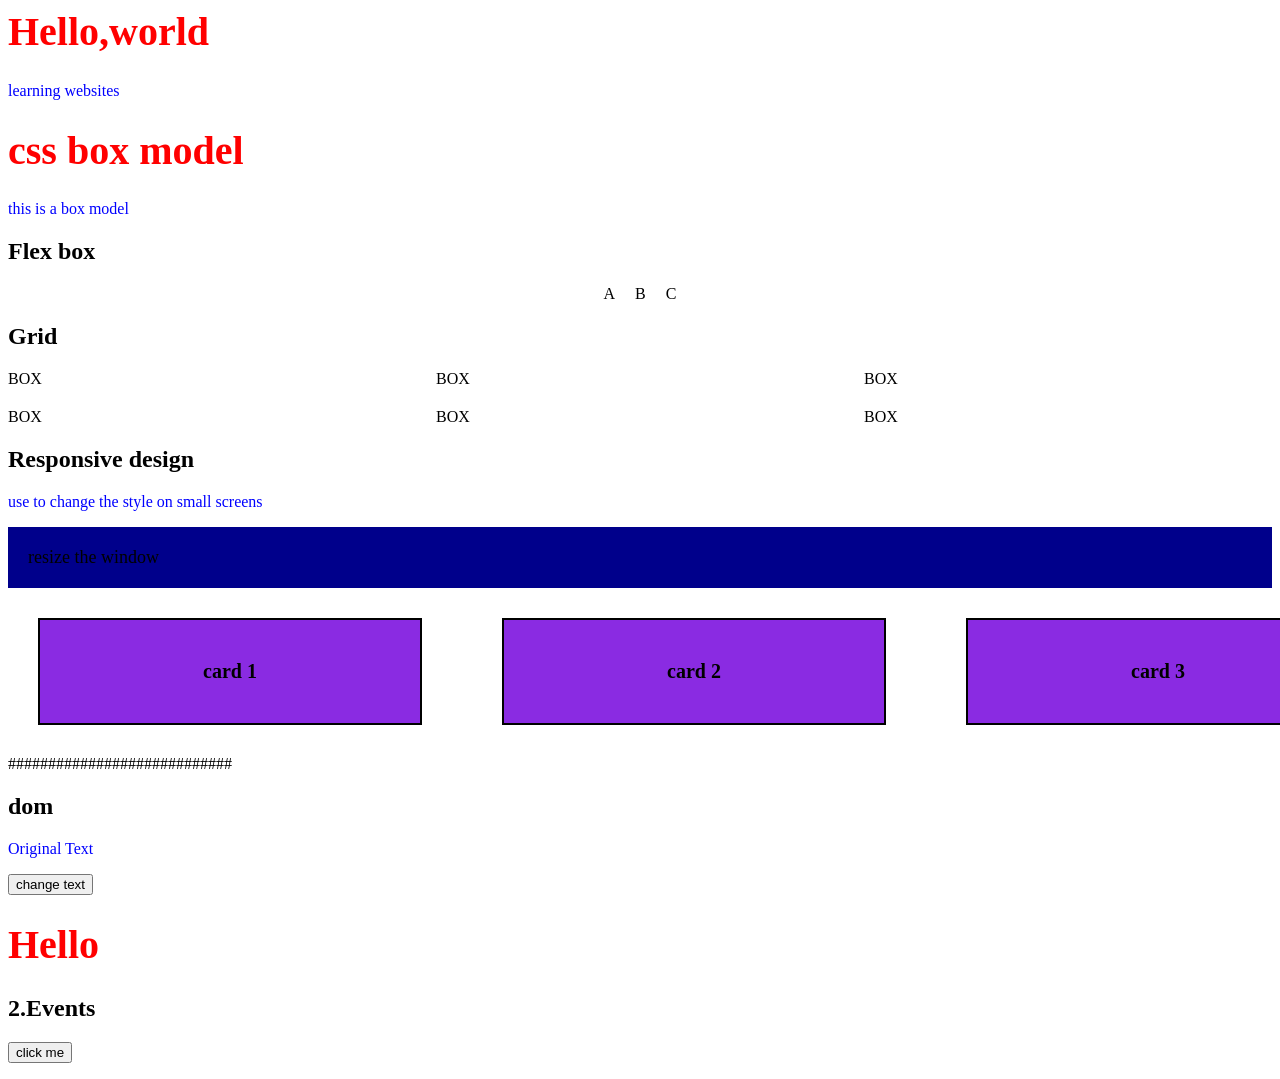
<file: index.html>
<html>
<head>
    <title>Frontend Page</title>
    <link rel="stylesheet" href="sheet.css"/>
    <script src="main.js"></script>
    
</head>
<body>
    <h1>Hello,world</h1>
    <p>learning websites</p>

</body>
</html>
<h1>css box model</h1>
<p>this is a box model </p>
<h2>Flex box </h2>
<div class="flex">
    <div>A </div>
    <div>B</div>
    <div>C</div>
</div>
<h2>Grid</h2>
<div class="grid">
    <div>BOX</div>
    <div>BOX</div>
    <div>BOX</div>
     <div>BOX</div>
     <div>BOX</div>
    <div>BOX</div>
 
</div>

<h2>Responsive design</h2>
<p>use to change the style on small  screens</p>
<div class="box">resize the window</div>

<div class ="screen-label"id="lable">
    <div class="cards">
        <div class="card">card 1 </div>
        <div class="card">card 2</div>
        <div class="card">card 3</div>

    </div>
</div>

<script>
    function checkScreen(){
        var lable=document.getElementById("label");
        if(window.innerWidth<=600){
         label.innerText="you are on a small screen";
        }
        else{
          label.innerText="you are on a big screen";
        }
    }
        window.addEventListener("resize",checkscreen);
        checkscreen();
    
</script>
############################
<h2>dom</h2>
<p id="text">Original Text</p>
<button onclick="changeText()">change text</button>
<script>
    function changeText(){
        document.getElementById("text").innerText="Text Changed";
    }
</script>

<h1 id="title">Hello</h1>

<h2>2.Events</h2>
   <button id="myBtn">click me</button>
   <p id="msg"></p>
<script>
     document.getElementById("myBtn").addEventListener("click",function(){
        document.getElementById("msg").innerText="Button Clicked!";
     });
</script>
</file>
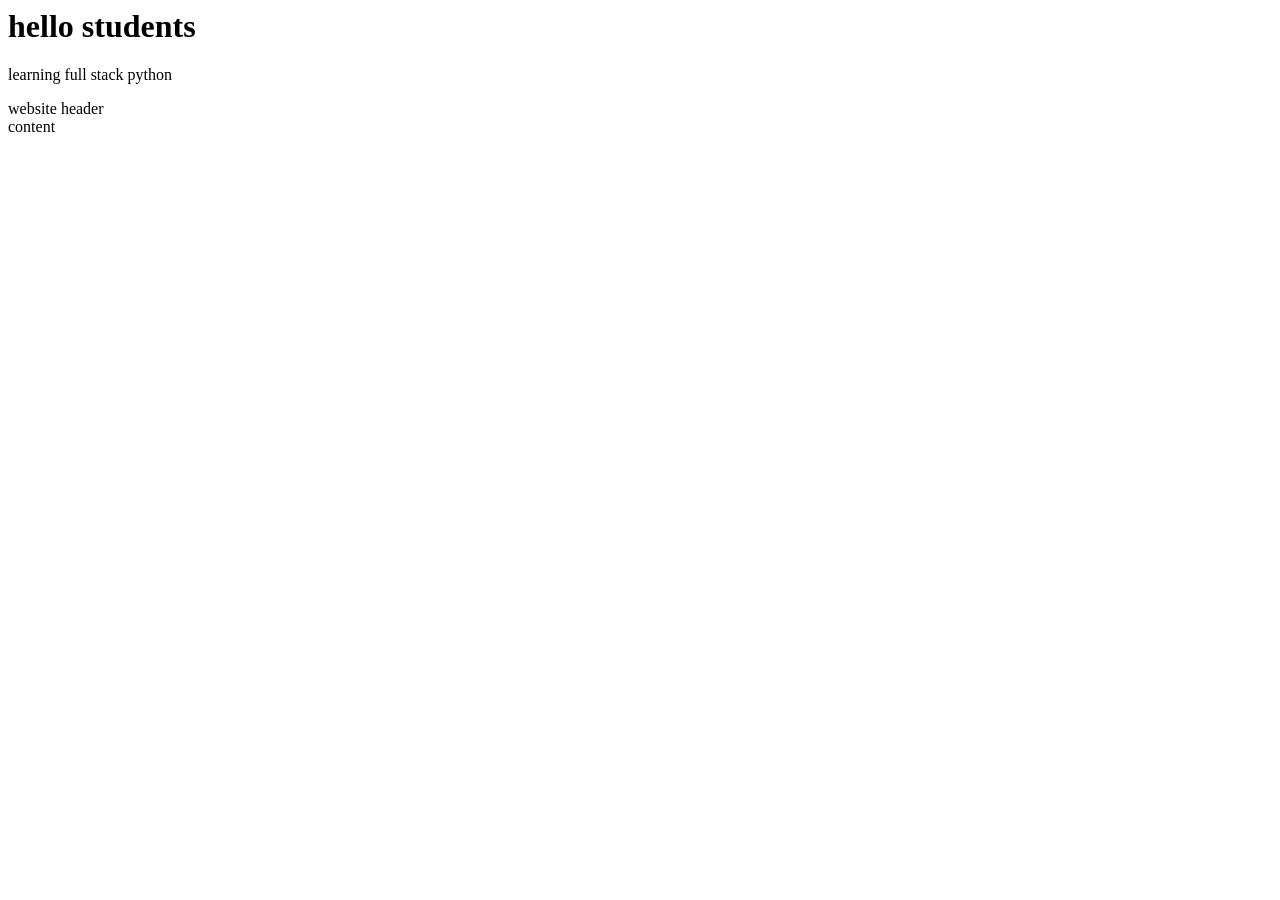
<file: frontend.html>
<html>
    <head>
        <title>
            My Website
        </title>
    </head>
    <body>
    <link rel="frontend" href="frontend.css">
          <h1>hello students</h1>
          <p>learning full stack python</p>
          <div>
            website header
        </div>
        <div>
           content
        </div>
    </body>
</html>
<!--
<header>
    <h1>My website</h1>
</header>

<nav>
    <a href="#">Home</a>
    <a href="#">About</a>
    <a href="#">Contact</a>
    <a href="#">Details</a>
</nav>

<section>
    <h2>Course</h2>
</section>
<footer>
    copyright 2026
</footer>
<header></header>
##top area
<nav></nav>
##menu link
<section></section>
##page section
<article></article>
##independent content
<aside></aside>
##aside content
<footer>bottom area </footer>
<form>
    <label>Name</label>
    <input type="text"placeholder="enter name">
    <label>Email</label>
    <input type="email">
    <button>submit</button>
    <label>contact</label>
    <input type="password">
    <label>age</label>
    <input type="age">
    <label>gender</label>
    <input type="gender">
</form>
<head>
    <title>Frontend page</title>
    <link rel="stylesheet"href="sheet.css/>
</head>
<body>
    <h1>Hello,world</h1>
    <p>learning websites</p>
</body>
</file>
<file: sheet.css>
h1{
    color:red;
    font-size:40px;
}
p{
    color:blue;
}
.card{
    width:300px;
    padding : 200px;
    border:2px solid black;
    margin:30px;
    background-color:burlywood;

}
.flex{
    display:flex;
    justify-content:center;
    align-items:center;
    gap:20px;
}
.grid{
    display:grid;
    grid-template-columns:1fr 1fr 1fr;
    gap:20px;
}
.box{
    background-color:darkblue;
    padding:20px;
    font-size:large;
}
.screen-lable{
    background-color:steelblue;
    color:azure;
    padding:10 px 20px;
    font-size:large;
    margin-bottom:20px;

}
.cards{
    display:grid;
    grid-template-columns: 1fr 1fr 1fr;
    gap:20px;
}
.card{
    background-color:blueviolet;
    padding:40px;
    text-align:center;
    font-size:20px;
    font-weight:bold;
}
@media(max-width:600px){
    .cards{
        grid-template-columns:1fr;
    }
    .screen-label{
        background-color: goldenrod;
    }
}
</file>
